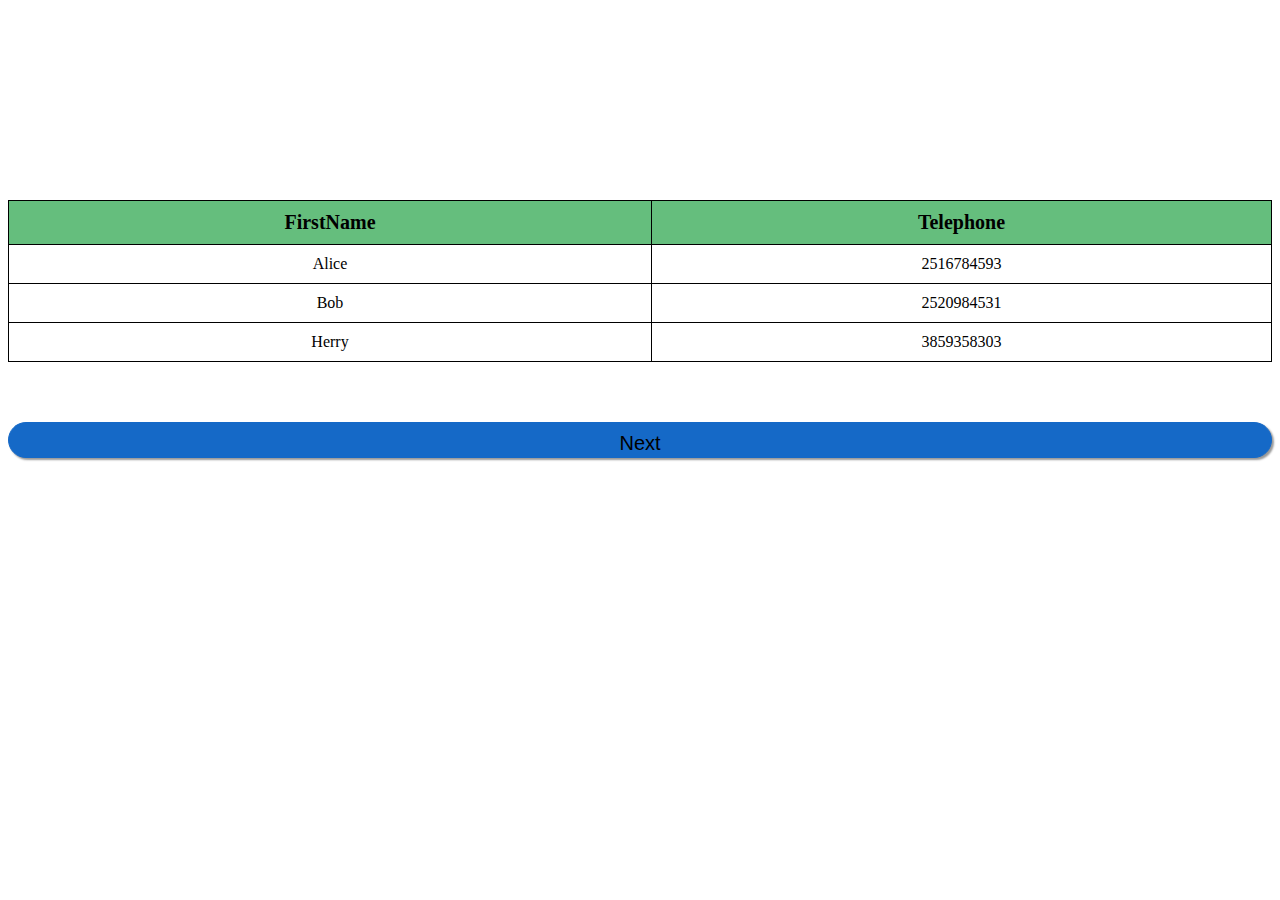
<file: index.html>
<!DOCTYPE html>

<html>

    <head>
        <title>Table</title>
        <link rel="stylesheet" type="text/css" href="stylesheet.css">
    </head>
    
    <body>
    
        <table>
            <tr class="head">
                <th>FirstName</th>
                <th>Telephone</th>
            </tr>
            <div id="data">
            <tr>
                <td>Alice</td>
                <td>2516784593</td>
            </tr>
            <tr>
                <td>Bob</td>
                <td>2520984531</td>
            </tr>
            <tr>
                <td>Herry</td>
                <td>3859358303</td>
            </tr>
        </div>
        
        </table>
        
        <div id="button">
        <a class="nextbutton" href="index1.html" type="">Next</a>
        </div>
    </body>


</html>
</file>
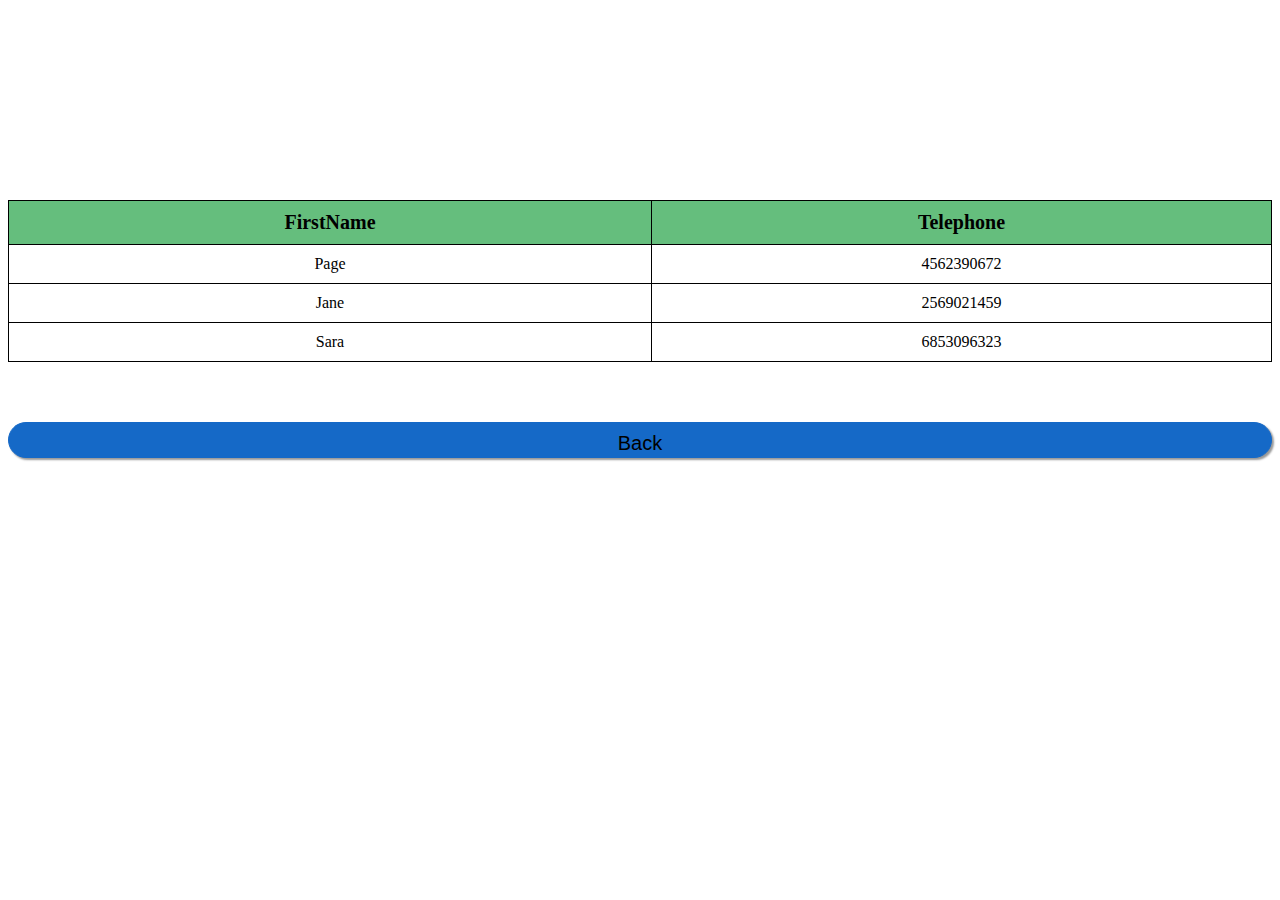
<file: index1.html>
<!DOCTYPE html>

<html>
    
    <head>
        <title>Table1</title>
        <link rel="stylesheet" type="text/css" href="stylesheet.css">
    </head>

    <body>
    
        <table>
            <tr class="head">
                <th>FirstName</th>
                <th>Telephone</th>
            </tr>
            <div id="data">
            <tr>
                <td>Page</td>
                <td>4562390672</td>
            </tr>
            <tr>
                <td>Jane</td>
                <td>2569021459</td>
            </tr>
            <tr>
                <td>Sara</td>
                <td>6853096323</td>
            </tr>
            </div>
        </table>
    
        <div id="button">
            <a class="backbutton" href="index.html" type="">Back</a>
        
        </div>
    </body>

</html>
</file>
<file: stylesheet.css>
table{
    
    border: 1px solid black;
    border-collapse: collapse;
    width: 100%;
    margin-top: 200px;
    
}

tr , th ,td{
    
    border: 1px solid black;
    padding: 10px;
    text-align: center;
    
}

.head{
    
    font-size: 20px;
    background-color: #65be7d;
    
}

.nextbutton{
    
    font-size: 20px;
    font-family: sans-serif;
    text-decoration: none;
    color: black; 
}

.backbutton{
    
    font-size: 20px;
    font-family: sans-serif;
    text-decoration: none;
    color: black; 
}

#button{
    
    width: auto;
    height: auto;
    font-size: 30px;;
    text-align: center;
    color: #FFFFFF;
    background: #1569C7;
    border: 1px solid #1569C7;
    border-radius: 20px;
    box-shadow: 1px 1px 1px #D1D0CE;
    -webkit-box-shadow: 2px 2px 2px #999999;
    -moz-box-shadow: 2px 2px 2px #999999;
    margin-left: 0px;
    margin-top: 60px;
    
}
</file>
